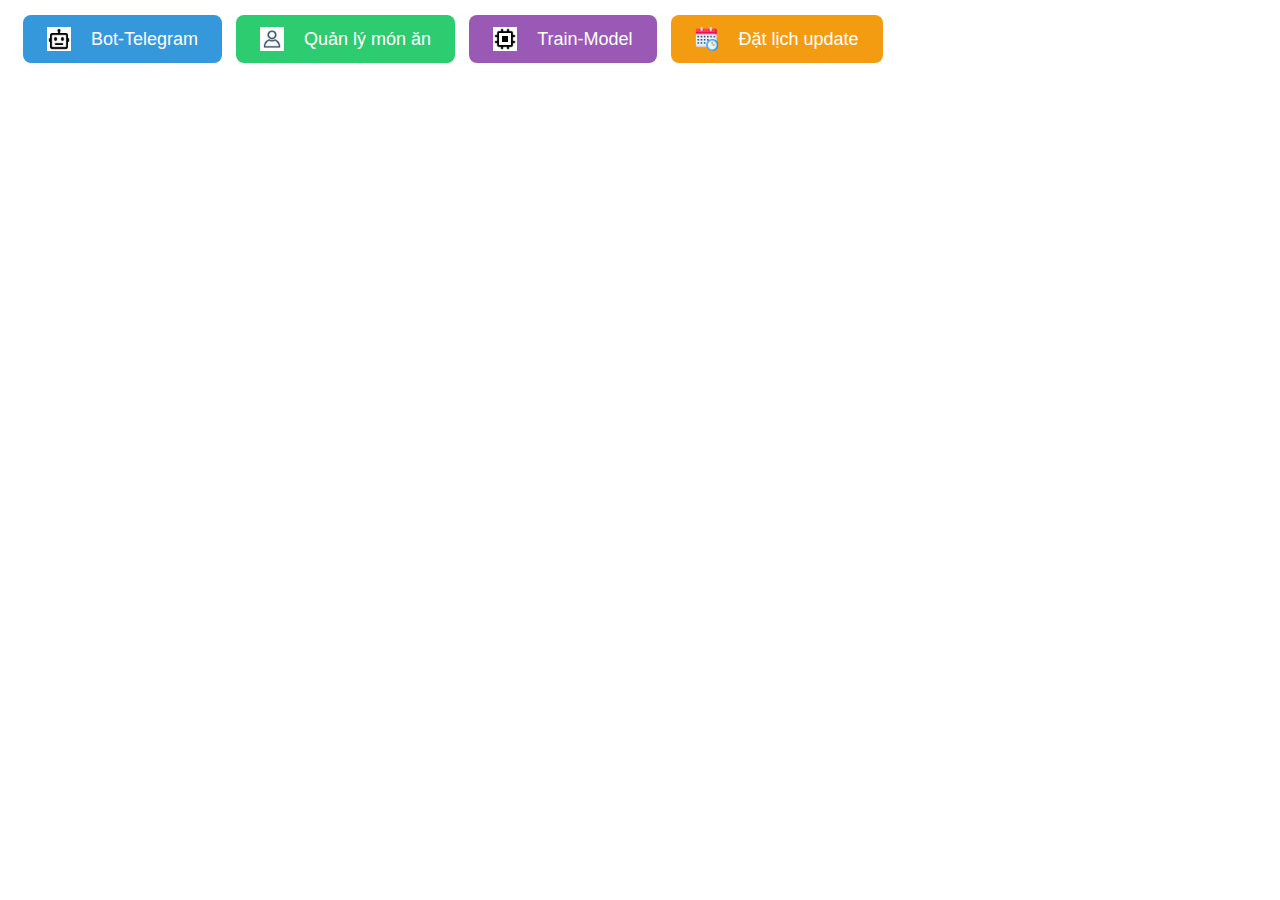
<file: templates/base.html>
<!DOCTYPE html>
<html lang="en">
<head>
    <meta charset="UTF-8">
    <meta name="viewport" content="width=device-width, initial-scale=1.0">
    <link rel="stylesheet" href="/static/styles.css">
    <script src="/static/scripts.js" defer></script>
    <title>Quản lý món ăn</title>
</head>
<body>
    <header>
        <nav>
            <button class="bot" onclick="loadPartial('Bot-Telegram')">
                <img src="/static/img/bot_telegram.png" alt="Bot Telegram"> Bot-Telegram
            </button>
            <button class="manager" onclick="loadPartial('ManagerDish')">
                <img src="/static/img/Manager.png" alt="Manager"> Quản lý món ăn
            </button>
            <button class="model" onclick="loadPartial('Train-Model')">
                <img src="/static/img/model_ai.png" alt="Model AI"> Train-Model
            </button>
            <button class="schedule" onclick="loadPartial('Setting')">
                <img src="/static/img/schedule.png" alt="Schedule"> Đặt lịch update
            </button>
        </nav>
    </header>
    <main id="content-panel">
        <!-- Nội dung động sẽ được tải vào đây -->
    </main>
</body>
</html>
</file>
<file: static/styles.css>
/* Đặt kiểu cho toàn bộ button */
button {
    padding: 10px 20px;
    font-size: 16px;
    border: none;
    border-radius: 4px;
    cursor: pointer;
    display: flex;
    align-items: center;
    gap: 10px; /* Khoảng cách giữa hình ảnh và chữ */
    background-color: #4CAF50; /* Màu nền xanh cho button */
    color: white;
    transition: background-color 0.3s ease;
}

button:hover {
    background-color: #45a049; /* Màu nền khi hover */
}

button img {
    width: 20px; /* Đặt kích thước cho hình ảnh */
    height: 20px;
}

/* Kiểu cho menu */
nav {
    margin: 10px;
}

nav button {
    background-color: #007bff; /* Màu nền cho button */
    margin: 5px;
    padding: 12px 24px;
    font-size: 18px;
    color: white;
    border-radius: 8px;
    display: inline-flex;
    justify-content: center;
    align-items: center;
    transition: background-color 0.3s;
}

nav button:hover {
    background-color: #0056b3; /* Màu nền khi hover */
}

/* Kiểu cho các hình ảnh trong button */
nav button img {
    width: 24px;
    height: 24px;
    margin-right: 10px; /* Khoảng cách giữa hình ảnh và chữ */
}

/* Các button có hình ảnh */
button.schedule {
    background-color: #f39c12;
}

button.schedule:hover {
    background-color: #e67e22;
}

button.bot {
    background-color: #3498db;
}

button.bot:hover {
    background-color: #2980b9;
}

button.manager {
    background-color: #2ecc71;
}

button.manager:hover {
    background-color: #27ae60;
}

button.model {
    background-color: #9b59b6;
}

button.model:hover {
    background-color: #8e44ad;
}


.scrollable-table {
    height: 350px; /* Chiều cao cố định */
    overflow-y: scroll; /* Kích hoạt cuộn dọc */
    border: 1px solid #ddd;
    margin-top: 1rem;
}

.scrollable-table table {
    width: 100%;
    border-collapse: collapse;
}

.scrollable-table th, .scrollable-table td {
    border: 1px solid #ddd;
    padding: 8px;
}

.scrollable-table th {
    background-color: #f2f2f2;
    text-align: left;
    position: sticky;
    top: 0;
    z-index: 1;
}

/* Hàng lẻ và chẵn xen kẽ màu */
.scrollable-table tbody tr:nth-child(odd) {
    background-color: #fff; /* Hàng trắng */
}

.scrollable-table tbody tr:nth-child(even) {
    background-color: #D0E8C5; /* Hàng xám nhạt */
}

/* Hiệu ứng khi chọn dòng */
.selected-row {
    background-color: #cfe2f3; /* Màu nền khi chọn dòng */
    color: #88C273; /* Màu chữ khi chọn dòng */
}

/* Hiệu ứng hover */
/* Chỉnh giữa màn hình */
.form-container {
    margin: 2rem auto;
    display: flex;
    flex-direction: column;
    gap: 20px;
    width: 100%;
    max-width: 400px; /* Giới hạn chiều rộng tối đa của form */
    padding: 20px;
    background-color: #f9f9f9;
    border-radius: 8px;
    box-shadow: 0 4px 8px rgba(0, 0, 0, 0.1); /* Thêm hiệu ứng bóng đổ */
}

/* Căn chỉnh các label và input nằm ngang */
.form-container {
    margin: 2rem auto;
    display: flex;
    flex-direction: column;
    gap: 20px;
    width: 100%;
    max-width: 400px; /* Giới hạn chiều rộng tối đa của form */
    padding: 20px;
    background-color: #f9f9f9;
    border-radius: 8px;
    box-shadow: 0 4px 8px rgba(0, 0, 0, 0.1); /* Thêm hiệu ứng bóng đổ */
}

/* Căn chỉnh label và input nằm ngang */
.form-row {
    display: flex;
    align-items: center; /* Căn giữa theo chiều dọc */
    gap: 10px; /* Khoảng cách giữa label và input */
}

/* Label */
.form-row label {
    font-weight: bold;
    width: 150px; /* Giới hạn chiều rộng của label */
}

/* Input */
.form-row input {
    padding: 10px;
    font-size: 16px;
    width: 100%;
    border: 1px solid #ddd;
    border-radius: 4px;
    box-sizing: border-box;
    transition: border-color 0.3s ease;
}

/* Khi hover vào input */
.form-row input:focus {
    border-color: #28a745;
    outline: none; /* Bỏ viền ngoài khi focus */
}

/* Button */
.form-container button {
    padding: 10px 20px;
    font-size: 16px;
    background-color: #28a745;
    color: white;
    border: none;
    border-radius: 4px;
    cursor: pointer;
    width: auto; /* Button sẽ tự điều chỉnh theo nội dung */
    align-self: center; /* Căn giữa button */
    transition: background-color 0.3s ease;
}

/* Khi hover vào button */
.form-container button:hover {
    background-color: #218838;
}

.update-tfidf {
    display: flex;
    justify-content: space-between;
    align-items: center;
    margin-top: 50px;
    padding: 20px;
    border: 1px solid #ddd;
    border-radius: 8px;
    box-shadow: 0px 4px 6px rgba(0, 0, 0, 0.1);
    width: calc(100% - 40px); /* Đảm bảo cách lề trái và phải */
    margin-left: auto;
    margin-right: auto;
    background-color: #f9f9f9;
}

.update-tfidf h2 {
    font-size: 24px;
    margin: 0;
}

.update-tfidf p {
    font-size: 16px;
    margin: 0;
}

.update-tfidf button {
    background-color: #007bff;
    color: white;
    padding: 10px 20px;
    font-size: 16px;
    border: none;
    border-radius: 4px;
    cursor: pointer;
    margin-left: 20px; /* Tạo khoảng cách giữa nút và văn bản */
}

.update-tfidf button:hover {
    background-color: #0056b3;
}

.update-tfidf-left {
    display: flex;
    flex-direction: column;
    align-items: flex-start;
}
</file>
